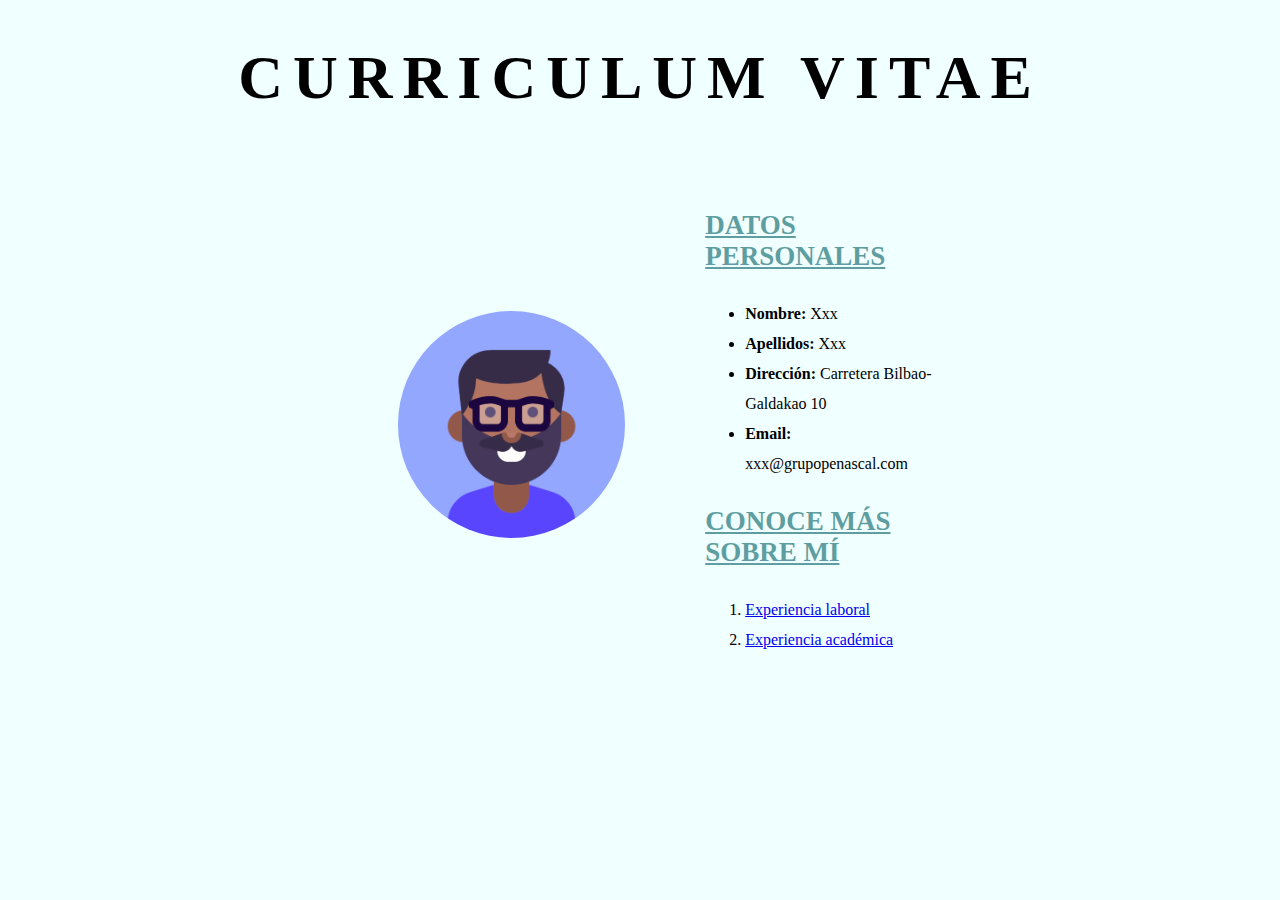
<file: index.html>
<!--Autor: ........-->
<!DOCTYPE html>
<html lang="es">

<head>
  <meta charset="utf-8">
  <meta name="description" content="Ejemplo de HTML5">
  <meta name="keywords" content="HTML5, CSS3, JavaScript">
  <title>CURRICULUM VITAE</title>
  <link rel="stylesheet" href="style.css">
</head>

<body>
  
  <!-- Título de la pagina principal -->
  <h1 style="
        text-align: center;
        font-size: 62px;
        letter-spacing: 10px;
        margin-bottom: 70px;
      ">
    CURRICULUM VITAE
  </h1>

  <!-- Imagen del curriculum (bloque izquierda) -->
  <a class="caja_imagen" href="https://www.grupopenascal.com/" target="_blank">
    <img src="foto2.png" alt="foto_perfil">
  </a>

  <!-- Apartado de datos personales (bloque derecha) -->
  <div class="caja_datos">
    <h3><u>DATOS PERSONALES</u></h3>
    <ul>
      <li><b>Nombre: </b>Xxx</li>
      <li><b>Apellidos: </b>Xxx</li>
      <li><b>Dirección: </b>Carretera Bilbao-Galdakao 10</li>
      <li><b>Email: </b>xxx@grupopenascal.com</li>
    </ul>

    <!-- Apartado de enlaces con lista ordenada -->
    <h3><u>CONOCE MÁS SOBRE MÍ</u></h3>
    <ol>
      <li><a href="laboral.html">Experiencia laboral</a></li>
      <li><a href="academica.html">Experiencia académica</a></li>
    </ol>

</body>

</html>
</file>
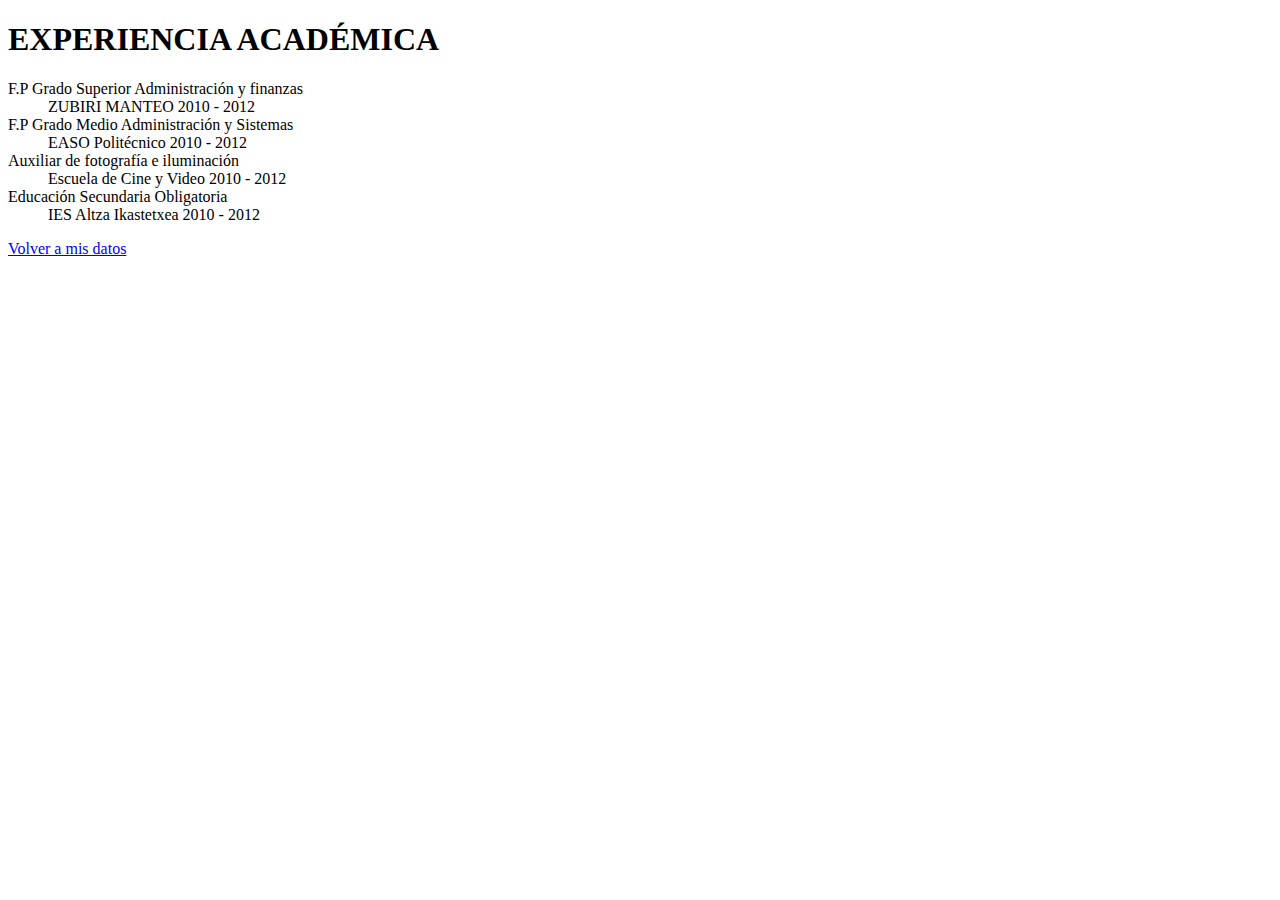
<file: academica.html>
<!DOCTYPE html>
<html lang="es"><head>
    <meta charset="utf-8">
    <meta name="description" content="Ejemplo de HTML5">
    <meta name="keywords" content="HTML5, CSS3, JavaScript">
    <title>Experiencia académica</title>
  </head>
  <body>
    <!-- Titulo de la página visitada -->

    <h1>EXPERIENCIA ACADÉMICA</h1>

    <!-- bloque para mostrar la experiencia académica: lista de definición -->

    <dl>
      <dt>F.P Grado Superior Administración y finanzas</dt>
      <dd>ZUBIRI MANTEO 2010 - 2012</dd>

      <dt>F.P Grado Medio Administración y Sistemas</dt>
      <dd>EASO Politécnico 2010 - 2012</dd>

      <dt>Auxiliar de fotografía e iluminación</dt>
      <dd>Escuela de Cine y Video 2010 - 2012</dd>

      <dt>Educación Secundaria Obligatoria</dt>
      <dd>IES Altza Ikastetxea 2010 - 2012</dd>
    </dl>

    <!--Enlace para volver hacía la index-->

    <a href="index.html">Volver a mis datos</a>
  

</body></html>
<head>
    <meta charset="UTF-8">
    <meta name="viewport" content="width=device-width, initial-scale=1.0">
    <title>Document</title>
</head>
<body>
    
</body>
</html>
</file>
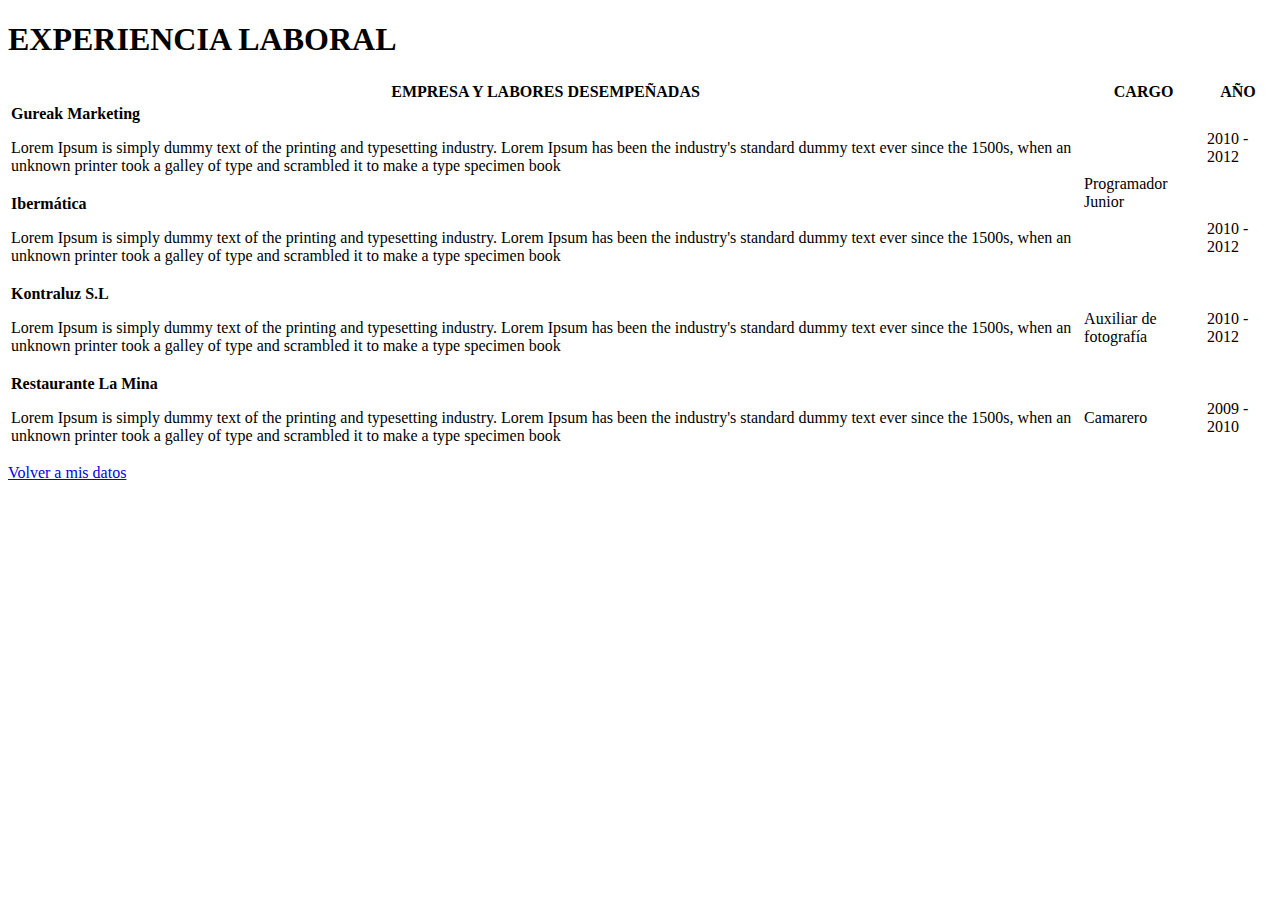
<file: laboral.html>
<!DOCTYPE html>
<html lang="es"><head>
    <meta charset="utf-8">
    <meta name="description" content="Ejemplo de HTML5">
    <meta name="keywords" content="HTML5, CSS3, JavaScript">
    <title>Experiencia laboral</title>
  </head>
  <body>
    <!-- Título de la página -->

    <h1>EXPERIENCIA LABORAL</h1>

    <!-- bloque tipo tabla para presentar la experiencia laboral -->

    <table>
      <tbody><tr>
        <th>EMPRESA Y LABORES DESEMPEÑADAS</th>
        <th>CARGO</th>
        <th>AÑO</th>
      </tr>

      <tr>
        <td>
          <strong>Gureak Marketing</strong><br>
          <p>
            Lorem Ipsum is simply dummy text of the printing and typesetting
            industry. Lorem Ipsum has been the industry's standard dummy text
            ever since the 1500s, when an unknown printer took a galley of type
            and scrambled it to make a type specimen book
          </p>
        </td>
        <td rowspan="2">Programador Junior</td>
        <td>2010 - 2012</td>
      </tr>

      <tr>
        <td>
          <strong>Ibermática</strong><br>
          <p>
            Lorem Ipsum is simply dummy text of the printing and typesetting
            industry. Lorem Ipsum has been the industry's standard dummy text
            ever since the 1500s, when an unknown printer took a galley of type
            and scrambled it to make a type specimen book
          </p>
        </td>
        <td>2010 - 2012</td>
      </tr>

      <tr>
        <td>
          <strong>Kontraluz S.L</strong><br>
          <p>
            Lorem Ipsum is simply dummy text of the printing and typesetting
            industry. Lorem Ipsum has been the industry's standard dummy text
            ever since the 1500s, when an unknown printer took a galley of type
            and scrambled it to make a type specimen book
          </p>
        </td>
        <td>Auxiliar de fotografía</td>
        <td>2010 - 2012</td>
      </tr>

      <tr>
        <td>
          <strong>Restaurante La Mina</strong><br>
          <p>
            Lorem Ipsum is simply dummy text of the printing and typesetting
            industry. Lorem Ipsum has been the industry's standard dummy text
            ever since the 1500s, when an unknown printer took a galley of type
            and scrambled it to make a type specimen book
          </p>
        </td>
        <td>Camarero</td>
        <td>2009 - 2010</td>
      </tr>
    </tbody></table>

    <!--Enlace para volver hacía la index-->

    <a href="index.html">Volver a mis datos</a>
  

</body></html>
</file>
<file: style.css>
/*
Autor: ........
*/
body {
    background-color: #f0ffff;
    text-align: center;
  }
                                                                                                                                          
  /*
      INDEX	
  */
  
  /* Cajas con contenido principal */
  .caja_imagen {
    display: inline-block;
    width: 30%;
    vertical-align: middle;
  }
  
  .caja_datos {
    display: inline-block;
    width: 20%;
    text-align: left;
    vertical-align: middle;
  }
  

  /* Imagen de perfil */
  .caja_imagen {
    display: inline-block;
    width: 30%;
    vertical-align: middle;
  }
  img {
    width: 60%;
    border-radius: 999px; /* Para que la imagen se muestre en un círculo */
    border-color: #f0ffff;
    }
  
  /* links y listas */
  li {
    line-height: 30px;
  }
  
  .enlaces {
    line-height: 50px;
    text-decoration: none;
    color: black;
  }
  /* Efecto al paasar por encima de los enlaces */
  .enlaces:hover {
    text-decoration: solid;
    font-size: 20px;
  }
  
  /* OTRAS PAGINAS */
  /* Enlace de volver a la Home */
  .volver {
    display: block;
    padding: 50px 0px 50px 0px;
    text-transform: uppercase;
    font-size: 20px;
  }
  
  .volver:hover {
    font-size: 25px;
    text-decoration: solid;
  }
  
  /* EXPERIENCIA LABORAL Y AFICIONES */
  /* Estilos de tablas */
  table {
    border-bottom: solid 1px black;
    padding-bottom: 35px;
    margin: 0 auto;
  }
  
  .descripcion {
    width: 500px;
  }
  
  td {
    padding-top: 35px;
  }
  
  /* párrafos dentro de la tabla */
  td p {
    text-align: left;
  }
  
  /* imágenes dentro de la tabla */
  td img {
    width: 200px;
    margin: 0;
  }
  
  /* EXPERIENCIA LABORAL */
  /* Clase para resaltar texto con la etiqueta span */
  .destacar {
    text-decoration: underline;
    color: gray;
  }
  
  /* EXPERIENCIA ACADEMICA */
  dl {
    line-height: 2.5rem;
    text-align: left;
    padding-left: 5%;
  }
  
  dt {
    color: #5f9ea0;
    font-size: 18px;
    font-weight: bold;
  }
  
  dd {
    padding-bottom: 1.5rem;
  }
  h3 {
    color: #5f9ea0;
    font-size: 27px;
  }
  body {
    font-family: lucida console;
  }
</file>
